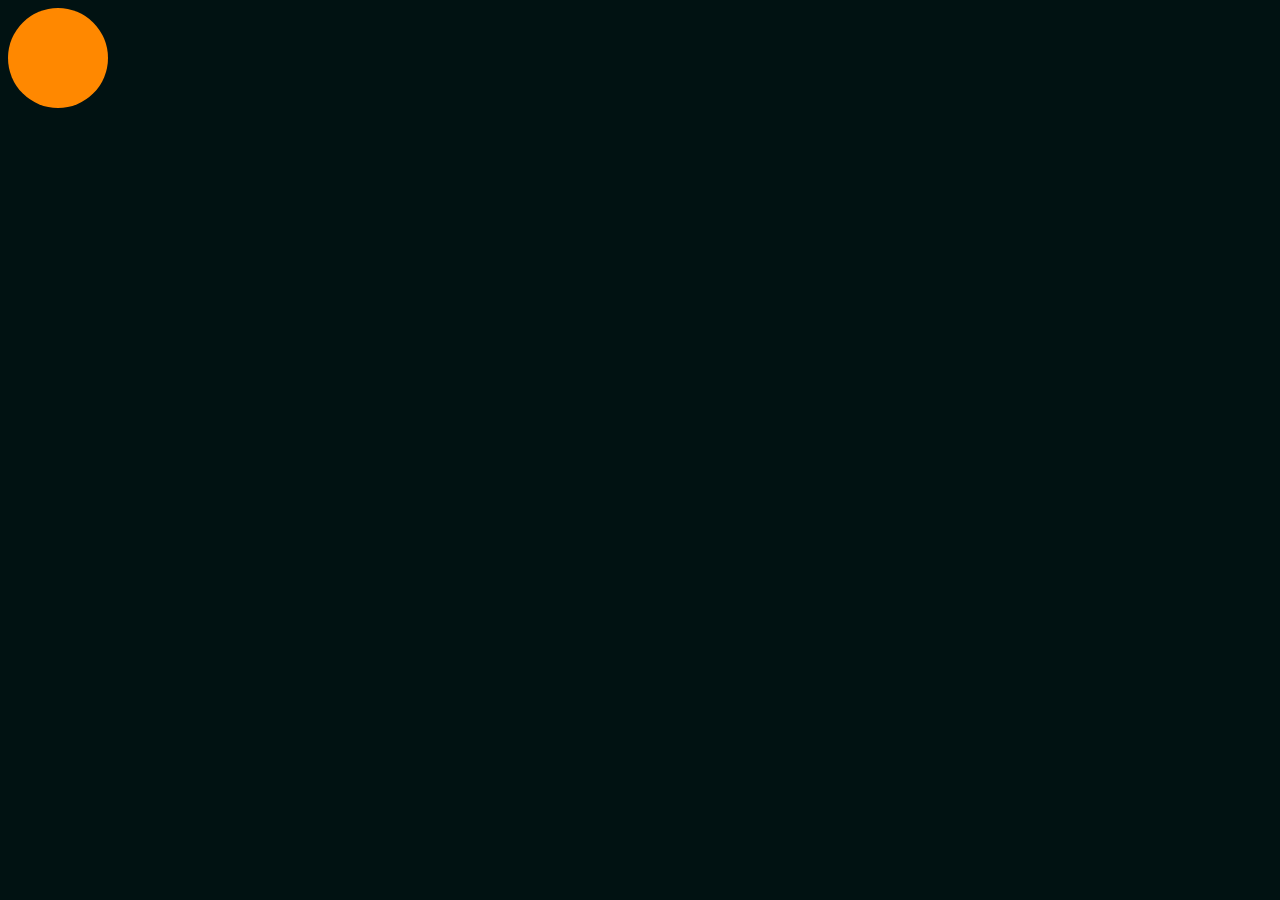
<file: Rewrite the rules/start/index.html>
<!DOCTYPE html>
<html lang="en">
  <head>
    <meta charset="UTF-8" />
    <meta
      name="viewport"
      content="width=device-width, user-scalable=no, initial-scale=1.0, maximum-scale=1.0, minimum-scale=1.0"
    />
    <meta http-equiv="X-UA-Compatible" content="ie=edge" />
    <title>Document</title>
    <link rel="stylesheet" href="style.css">
  </head>
  <body>
    <div class="ball"></div>
  </body>
</html>
</file>
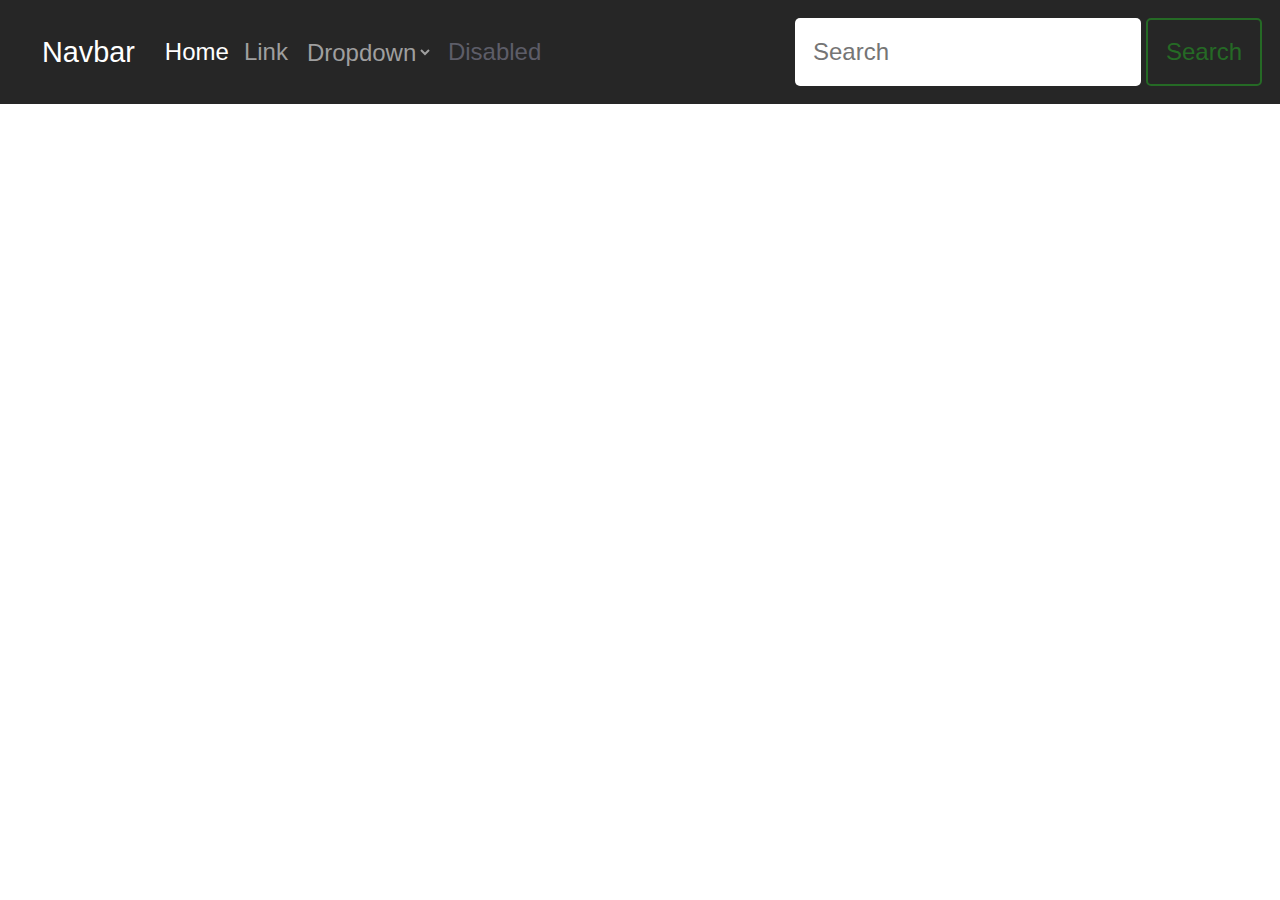
<file: Nav responsive/Icon Version/burger-icon.html>
<!DOCTYPE html>
<html lang="eng">
    <head>
        <meta http-equiv="X-UA-Compatible" content="IE=edge" />
        <meta charset="utf-8" />
        <meta
            name="viewport"
            content="width=device-width, initial-scale=1.0, maximum-scale=1.0, user-scalable=no"
        />
        <title>Navbar Exercise</title>
        <link rel="stylesheet" href="icon-style.css">
    </head>
    <body>
        <nav>    
            

            <ul class="links-list">
                <li class="navbar">Navbar</li>
                
                <li><a class="home" href="">Home</a></li>
                <li><a class="link" href="">Link</a></li>
                
                <li>
                    <select>
                        <option class="dropdown">Dropdown</option>
                        <option>Link1</option>
                        <option>Link2</option>
                    </select>
                </li>
                
                <li class="disabled">Disabled</li>
            </ul>

            <div class="hamburger-menu">
                <img class="burger-icon" src="hamburger-icon.webp" alt="hamburger-menu">
            </div>
            
            
            <form>
                <input class="search-bar" type="text" placeholder="Search">
                <button class="search-button" type="submit">
                    Search
                </button>  
            </form>   

        </nav>
    </body>
</html>
</file>
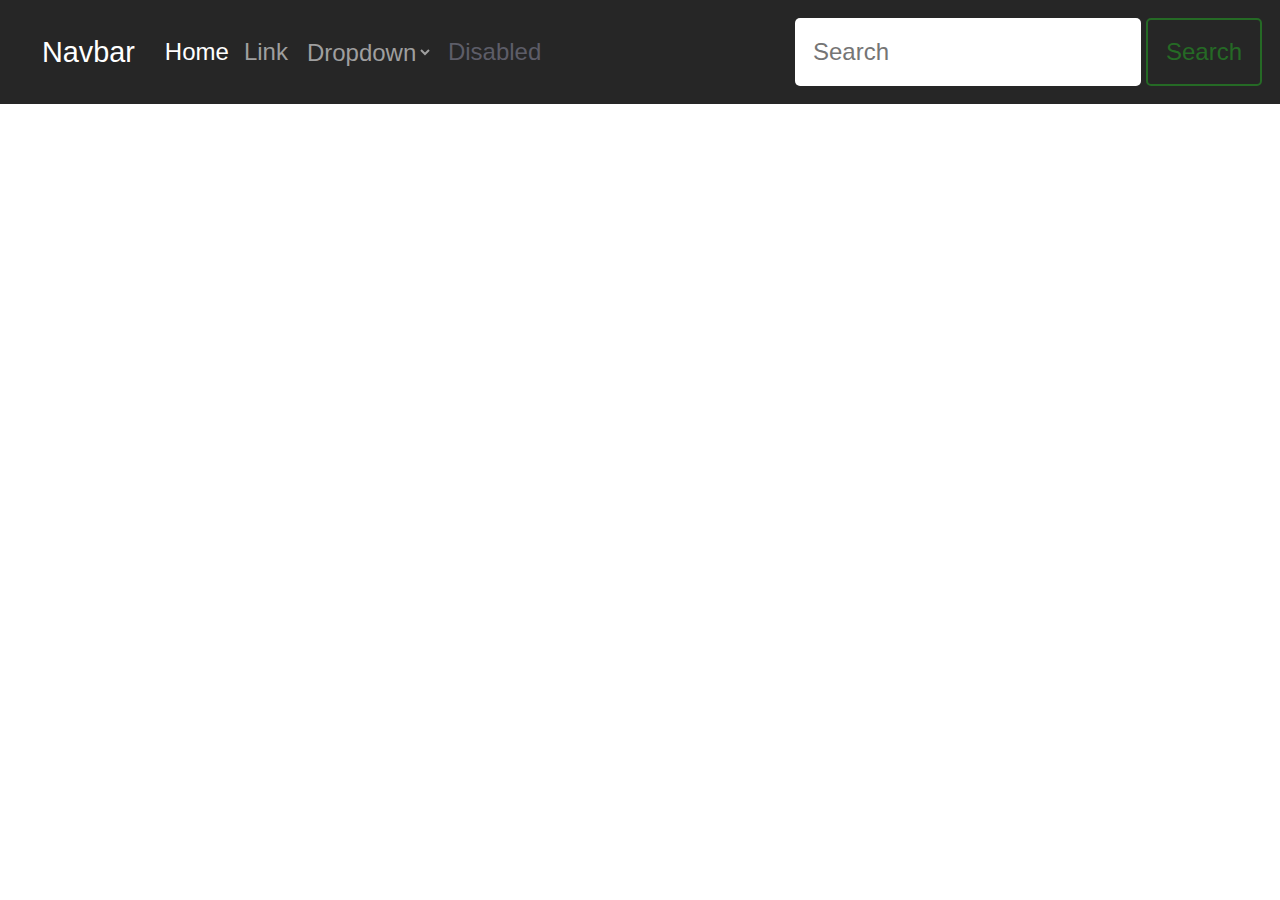
<file: Nav responsive/Rules Version/burger-rules.html>
<!DOCTYPE html>
<html lang="eng">
    <head>
        <meta http-equiv="X-UA-Compatible" content="IE=edge" />
        <meta charset="utf-8" />
        <meta
            name="viewport"
            content="width=device-width, initial-scale=1.0, maximum-scale=1.0, user-scalable=no"
        />
        <title>Navbar Exercise</title>
        <link rel="stylesheet" href="rules-style.css">
    </head>
    <body>
        <nav>    
            

            <ul class="links-list">
                <li class="navbar">Navbar</li>
                
                <li><a class="home" href="">Home</a></li>
                <li><a class="link" href="">Link</a></li>
                
                <li>
                    <select>
                        <option class="dropdown">Dropdown</option>
                        <option>Link1</option>
                        <option>Link2</option>
                    </select>
                </li>
                
                <li class="disabled">Disabled</li>
            </ul> 

            <label class="hamburger-menu">
                <span class="bar"></span>
                <span class="bar"></span>
                <span class="bar"></span>
            </label>

            <form>
                <input class="search-bar" type="text" placeholder="Search">
                <button class="search-button" type="submit">
                    Search
                </button>  
            </form>   

        </nav>
    </body>
</html>
</file>
<file: Rewrite the rules/start/style.css>
:root{
    --background: #011212;
    --ball: #ff8800;
    --radius: 50px;
    --width: 100px;
    --height: 100px;
}

body {
    background-color: var(--background);
}

.ball {
    width: var(--width);
    height: var(--height);
    background-color: var(--ball);
    border-radius: var(--radius);
}
</file>
<file: Nav responsive/Icon Version/icon-style.css>
* {
    margin: 0;
    padding: 0;
    border: 0;
    outline: 0;
    list-style: none;
    text-decoration: none;
    font-family:'Trebuchet MS', 'Lucida Sans Unicode', 'Lucida Grande', 'Lucida Sans', Arial, sans-serif;

}

html {
    font-size: 24px;
}

li {
    list-style: none;
    display: inline-block;
    margin-right: 15px;
}

/* ||NAV */
form {
    display: flex;
    flex-wrap: nowrap;
}

nav {
    max-width: 100%;
    background-color: rgb(38, 38, 38);
    display: flex;
    justify-content: space-between;
    align-items: center;
    padding: 0.75em;

}

.links-list {
    display: flex;
    align-items: center;
    padding-left: 1em;
}

.navbar {
    color: white;
    font-size: 1.2em;
    margin-right: 30px;
}

a:hover {
    color: rgb(37, 106, 37);;
    transition: 0.4s ease-in-out;
    cursor: pointer;
}

.home {
    color: white;
}

.link {
    color: rgb(159, 159, 159);
}

select {
    background-color: rgb(38, 38, 38);
    border: none;
    font-size: 1em;
    color: rgb(159, 159, 159);
    font-family:'Trebuchet MS', 'Lucida Sans Unicode', 'Lucida Grande', 'Lucida Sans', Arial, sans-serif;
    
}

.disabled {
    color: rgb(93, 93, 104);
}

.disabled:hover {
    cursor: pointer;
}


/* || FORM */


.search-bar {
    font-size: 1em;
    padding: 0.75em 0.75em;
    border: 0;
    border-radius: 5px;    
}

.search-button {
    font-size: 1em;
    padding: 0.75em 0.75em;
    background-color: rgb(38, 38, 38);
    color: rgb(37, 106, 37);
    border: 2px solid rgb(37, 106, 37);
    border-radius: 5px;
    margin: 0 0 0 5px;
    
}

.search-button:hover {
    background-color: rgb(34, 34, 34);  
    transition: 0.4s ease-in-out; 
    color: rgb(50, 142, 50);
    border: 2px solid rgb(50, 142, 50);
    cursor: pointer;
}

nav .burger-icon { 
    max-height: 100%;
    max-width: 100%;
    margin: 18px -10px 0 10px;
    cursor: pointer;
}

.hamburger-menu {
    display: none;
    height: 80px;
    width: 80px;
}

/* || Responsive media query */
@media screen and (max-width: 950px) {
    .links-list {
        display: none;
    }

    nav .hamburger-menu {
        display: flex; 
    }
}
</file>
<file: Nav responsive/Rules Version/rules-style.css>
* {
    margin: 0;
    padding: 0;
    border: 0;
    outline: 0;
    list-style: none;
    text-decoration: none;
    font-family:'Trebuchet MS', 'Lucida Sans Unicode', 'Lucida Grande', 'Lucida Sans', Arial, sans-serif;

}

html {
    font-size: 24px;
}

li {
    list-style: none;
    display: inline-block;
    margin-right: 15px;
}

/* ||NAV */
form {
    display: flex;
    flex-wrap: nowrap;
}

nav {
    max-width: 100%;
    background-color: rgb(38, 38, 38);
    display: flex;
    justify-content: space-between;
    align-items: center;
    padding: 0.75em;

}

.links-list {
    display: flex;
    align-items: center;
    padding-left: 1em;
}

.navbar {
    color: white;
    font-size: 1.2em;
    margin-right: 30px;
}

a:hover {
    color: rgb(37, 106, 37);;
    transition: 0.4s ease-in-out;
    cursor: pointer;
}

.home {
    color: white;
}

.link {
    color: rgb(159, 159, 159);
}

select {
    background-color: rgb(38, 38, 38);
    border: none;
    font-size: 1em;
    color: rgb(159, 159, 159);
    font-family:'Trebuchet MS', 'Lucida Sans Unicode', 'Lucida Grande', 'Lucida Sans', Arial, sans-serif;
    
}

.disabled {
    color: rgb(93, 93, 104);
}

.disabled:hover {
    cursor: pointer;
}


/* || FORM */


.search-bar {
    font-size: 1em;
    padding: 0.75em 0.75em;
    border: 0;
    border-radius: 5px;    
}

.search-button {
    font-size: 1em;
    padding: 0.75em 0.75em;
    background-color: rgb(38, 38, 38);
    color: rgb(37, 106, 37);
    border: 2px solid rgb(37, 106, 37);
    border-radius: 5px;
    margin: 0 0 0 5px;
    
}

.search-button:hover {
    background-color: rgb(34, 34, 34);  
    transition: 0.4s ease-in-out; 
    color: rgb(50, 142, 50);
    border: 2px solid rgb(50, 142, 50);
    cursor: pointer;
}

nav .hamburger-menu {
    display: none;
    height: min-content;
    margin: 18px -10px 0 10px;
    cursor: pointer;
}

nav .hamburger-menu .bar {
    width: 40px;
    height: 5px;
    margin-bottom: 10px;
    background-color: rgb(37, 106, 37);
    border-radius: 10%;
    transition: 0.2s ease-in-out;
}

@media screen and (max-width: 950px) {
    .links-list {
        display: none;
    }

    nav .hamburger-menu {
        display: grid; 
    }

    nav .hamburger-menu:hover .bar {
        
            background-color: white;
    }
}
</file>
